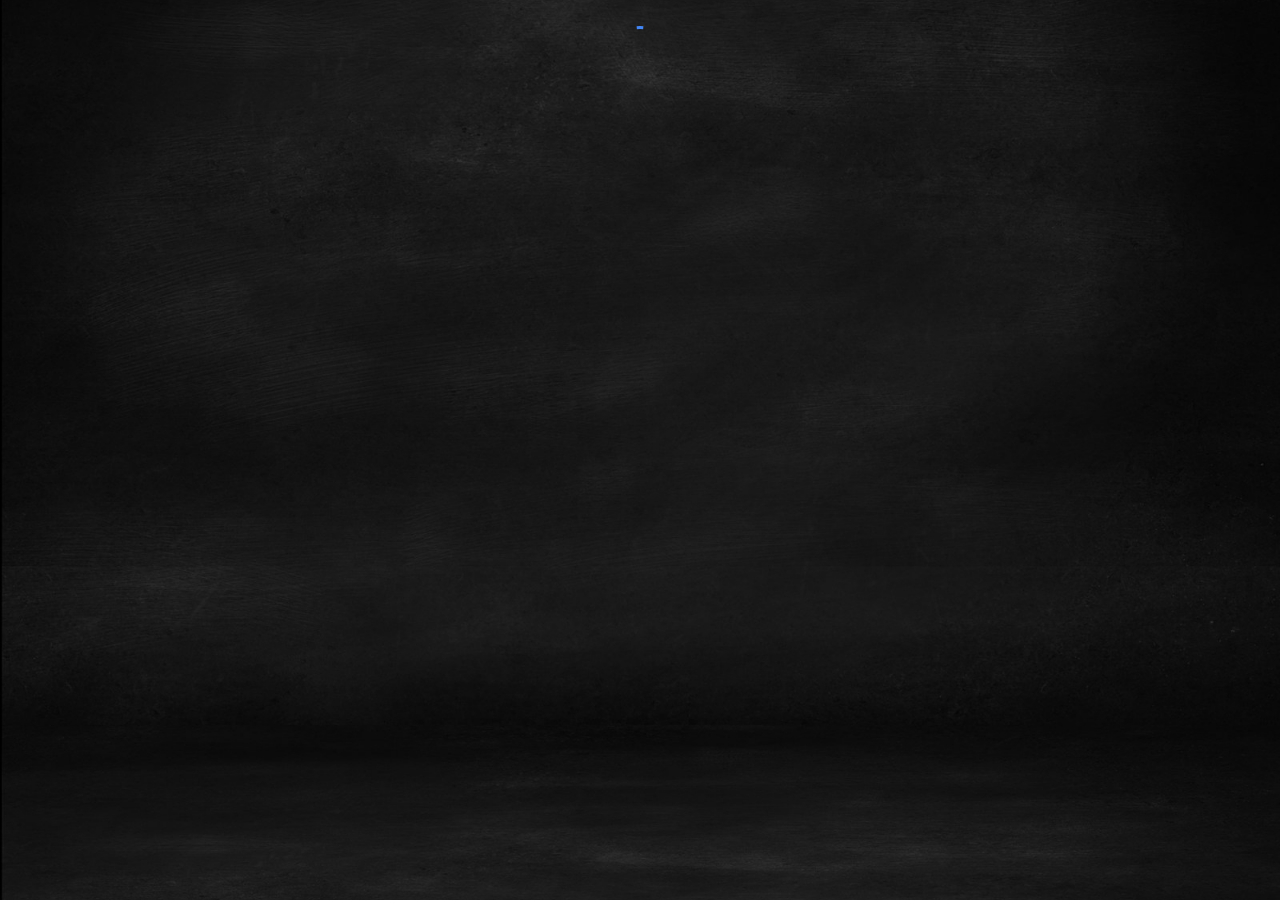
<file: index.html>
<!DOCTYPE html>
<html lang="pt-br">

<head>
    <meta charset="UTF-8">
    <meta http-equiv="X-UA-Compatible" content="IE=edge">
    <meta name="viewport" content="width=device-width, initial-scale=1.0">
    <title>Naruto Legacy by Charles</title>
    <link rel="stylesheet" href="assets/materialize/css/materialize.min.css" />
    <link rel="stylesheet" href="assets/sweetalert2/dist/sweetalert2.min.css" />
    <link rel="stylesheet" href="assets/css/index.css" />
</head>

<body>

    <sector></sector>

    <button type="button" class="btn btn-to-top">Subir</button>

    <script type="text/javascript" src="assets/materialize/js/materialize.min.js"></script>
    <script type="text/javascript" src="assets/sweetalert2/dist/sweetalert2.all.min.js"></script>
    <script type="module" src="assets/js/index.js"></script>
</body>

</html>
</file>
<file: assets/css/index.css>
@import url(fonts.css);
@import url(material-icons.css);
@import url(mobile.css);
@import url(materialize.css);
@import url(sweetalert2.css);

body {
    display: flex;
    min-height: 100vh;
    color: rgb(150, 150, 150);
    flex-direction: column;
    background: url(../img/layout/background.jpg);
    background-position: center;
    background-repeat: no-repeat;
    background-size: cover;
    -webkit-tap-highlight-color: transparent;
}

.container {
    width: 100%;
    font-size: 18px;
    color: rgb(150, 150, 150);
}

.top {
    background: transparent;
    width: 100%;
    height: 300px;
    border: 3px solid rgb(48, 8, 8);
    border-radius: 10px;
    margin-top: 5px;
}

.top img {
    width: 100%;
    height: 100%;
    opacity: 0.8;
    margin: 0;
    border-radius: 10px;
}

.content {
    border-radius: 10px;
    background-color: black;
    color: rgb(150, 150, 150);
    height: auto;
    width: 100%;
    border: 3px solid rgb(48, 8, 8);
    padding: 10px;
    padding-bottom: 30px;
    margin-top: 1%;
    margin-bottom: 3%;
    display: inline-block;
}

.container a {
    color: orange;
    text-decoration: underline;
}

.container a:hover {
    color: orange;
    text-decoration: none;
}

footer {
    background-color: rgb(48, 8, 8) !important;
}

.col-p {
    width: 100%;
    background-color: rgb(48, 8, 8);
    border-radius: 10px;
    padding: 1%;
}

.h3-p {
    font-family: Naruto;
    color: orange;
}

.table-striped > thead > tr:nth-child(even) > th,
.table-striped > tbody > tr:nth-child(odd) > td {
    background-color: rgb(21, 20, 20);
}

.col-align-center {
    float: none !important;
    margin-left: auto;
    margin-right: auto;
    padding-top: 0.1px !important;
}

.col-padding {
    padding: 4% !important;
}


ul span {
    -webkit-transition: background-color .3s;
    transition: background-color .3s;
    font-size: 1rem;
    color: rgb(150, 150, 150);
    display: block;
    padding: 0 15px;
}

ul span img {
    width: 20px;
    height: 20px;
    vertical-align: middle;
}

.col-padding-img {
    padding-top: 25px;
    padding-bottom: 5px;
}

.no-margin-top {
    margin-top: 0 !important;
}

.table-black > thead > tr > th,
.table-black > tbody > tr > td {
    background-color: rgb(21, 20, 20);
}

.f-14 {
    font-size: 14px;
}

.f-12 {
    font-size: 12px;
}

.f-40 {
    font-size: 40px;
}

.sidenav li > span {
    display: block;
    font-size: 14px;
    font-weight: 500;
    height: 48px;
    line-height: 48px;
    padding: 0 32px;
}

.log {
    background-color: rgb(48, 8, 8);
    overflow-y: scroll;
    padding: 10px;
    margin-left: 1%;
    margin-top: 5%;
    border: 3px solid black;
    border-radius: 10px;
    color: rgb(213, 210, 210);
    min-height: 300px;
    max-height: 500px;
}

.log li {
    padding: 5px 10px;
    text-shadow: 2px 2px black;
}

.log-f-server {
    color: rgb(99, 181, 152);
}

.log-f-user {
    color: rgb(234, 158, 112);
}

.log-f-received {
    color: rgb(198, 225, 232);
}

.log-f-inactive {
    color: rgb(100, 129, 119);
}

.log-f-mod {
    color: rgb(164, 228, 63);
}

#test1 input {
    color: white !important;
}

.c-orange {
    color: orange;
}

.c-red {
    color: red;
}

.c-white {
    color: white !important;
}

.icon-shuriken:before {
    background-image: url(../img/icons/shuriken.png);
    background-repeat: no-repeat;
    background-size: 25px 25px;
    display: inline-block;
    width: 25px;
    height: 25px;
    vertical-align: middle;
    content:"";
}

.menu ul li a {
    color: rgb(150, 150, 150);
    text-decoration: underline;
}

.menu ul li a:hover {
    color: rgb(150, 150, 150);
    text-decoration: none;
}

.icon-online:after {
    background-image: url(../img/icons/online.png);
    background-repeat: no-repeat;
    background-size: 10px 10px;
    display: inline-block;
    width: 10px;
    height: 10px;
    vertical-align: middle;
    margin-left: 5px;
    content:"";
}

.icon-offline:after {
    background-image: url(../img/icons/offline.png);
    background-repeat: no-repeat;
    background-size: 10px 10px;
    display: inline-block;
    width: 10px;
    height: 10px;
    vertical-align: middle;
    margin-left: 5px;
    content:"";
}

.nav-menu .tooltipped {
    display: inline-block;
}

.nav-menu .tooltipped:after {
    width: 30px;
}

.daily-completed {
    background-color: rgb(72, 41, 10) !important;
}

.nav-chat .tabs {
    background-color: transparent !important;
    border: none !important;
    border-radius: 0 !important;
}

.nav-chat .tabs a {
    color: white !important;
    text-transform: none !important;
}

h4 img {
    vertical-align: middle;
    width: 40px;
}

.btn-to-top {
    display: none;
    position: fixed;
    bottom: 20px;
    right: 30px;
    z-index: 99;
}

.c-pointer {
    cursor: pointer;
}

textarea {
    background-color: rgb(48, 8, 8) !important;
    color: rgb(150, 150, 150) !important;
    height: auto;
}

.toast-success {
    background-color: #51a351;
}

.toast-error {
    background-color: #bd362f;
}

.toast-warning {
    background-color: #f89406;
}

.logo-translate {
    display: inline-block;
    height: 100%;
}

.logo-translate > img {
    position: absolute;
    height: 100%;
    left: 1%;
    top: 50%;
    transform: translateY(-50%);
}

.d-inline {
    display: inline-block !important;
}
</file>
